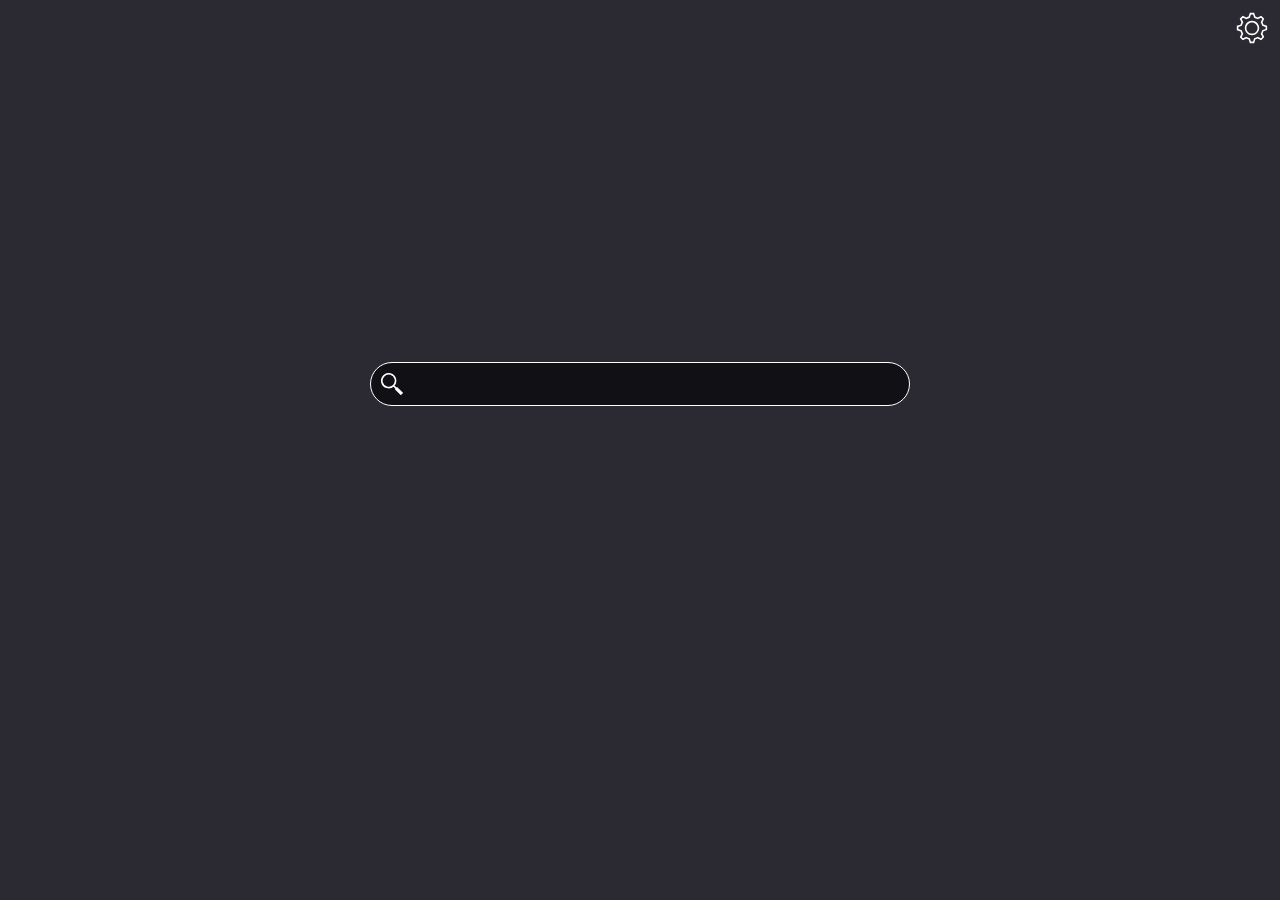
<file: index.html>
<!DOCTYPE html>
<html>
<head>
  <meta charset='utf-8'>
  <meta http-equiv='X-UA-Compatible' content='IE=edge'>
  <title>New Tab</title>
  <meta name='viewport' content='width=device-width, initial-scale=1'>
  <link id="favicon" rel="icon">
  <link rel='stylesheet' type='text/css' media='screen' href='res/css/main.css'>
</head>
<div id="fade"></div>
<body>
  <div id="weather-widget" style="display: none;">
    <div class="weather_divs"><img id="weather-icon"></div>
    <div id="weather_words" class="weather_divs">
      <div id="temp"></div>
      <div id="weather_desc"></div>
    </div>
  </div>
  <img id="settings-icon" src="res/img/icons/gear.svg">
  <div id="center">
    <div id="clock"></div>
    <div id="date"></div>
    <div id="search_bar">
      <div class="search_icon_bg" id="search_button">
        <img id="search_icon" class="search_icons" src="res/img/icons/search.svg">
      </div>
      <input type="text" id="search_query" size="20" autocomplete="off">
      <div class="search_icon_bg" id="x_button" style="display: none;">
        <img id="x_icon" class="search_icons" src="res/img/icons/x.svg">
      </div>
    </div>
    <div id="links">
    </div>
  </div>
</body>
<script type="application/javascript" src='res/js/main.js'></script>
</html>
</file>
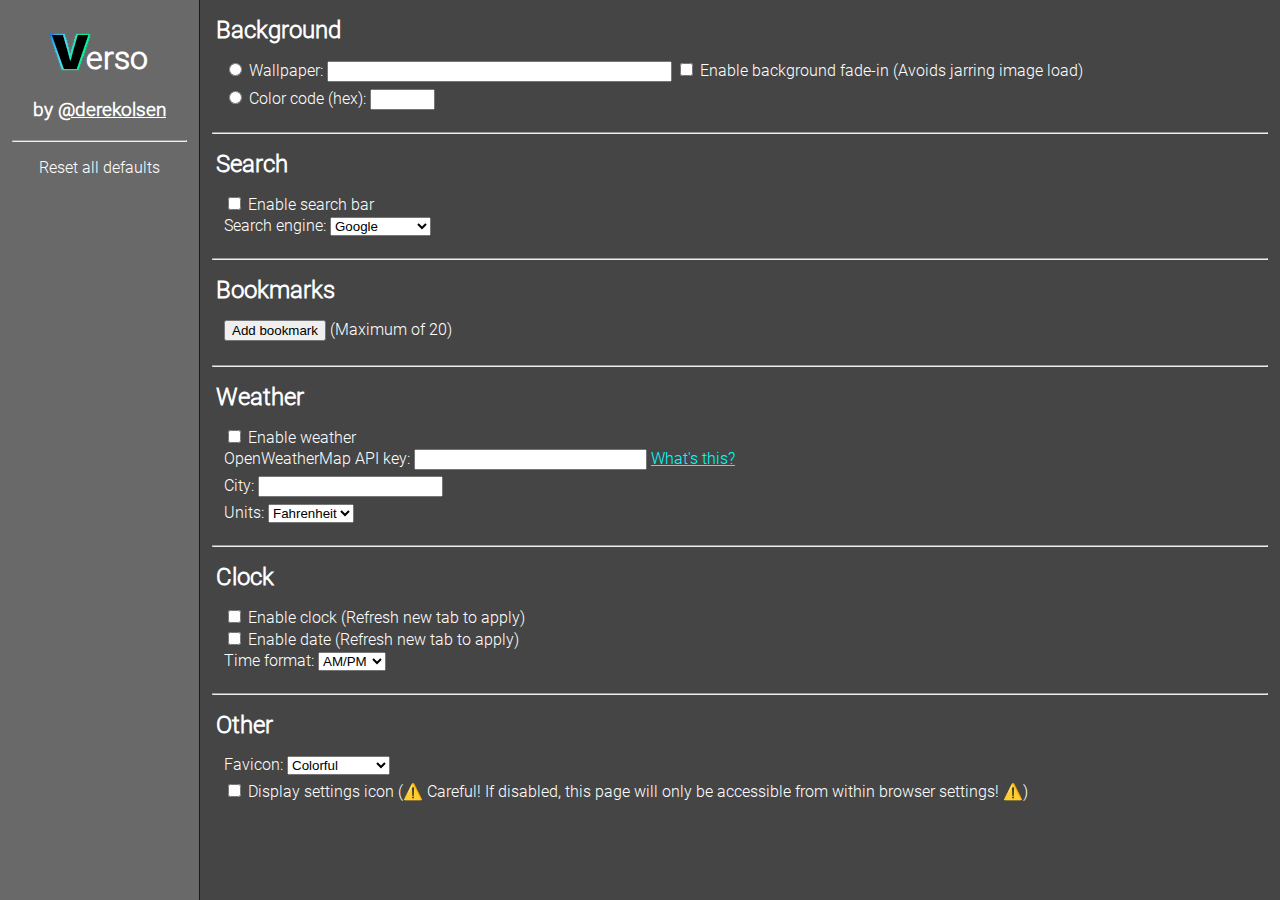
<file: options.html>
<!DOCTYPE html>
<html>

<head>
  <meta charset='utf-8'>
  <meta http-equiv='X-UA-Compatible' content='IE=edge'>
  <title>Verso Options</title>
  <meta name='viewport' content='width=device-width, initial-scale=1'>
  <link rel="icon" href="res/img/icons/favicon.ico">
  <link rel='stylesheet' type='text/css' media='screen' href='res/css/options.css'>
</head>

<body>
  <div id="column">
    <h1><img src="res/img/icons/icon.png">erso</h1>
    <h3>by <a href="https://github.com/derekolsen" target="_blank">@derekolsen</a></h3>
    <hr>
    <button id="reset">Reset all defaults</button>
  </div>
  <main>
    <h2 id="background">Background</h2>
    <div class="settings">
      <input type="radio" id="radio_wallpaper" name="background" autocomplete="off">
      <label for="radio_wallpaper">Wallpaper:</label>
      <input type="text" class="setting" id="text_wallpaper" size="40" autocomplete="off">
      <input type="checkbox" class="setting" id="enable_fade" autocomplete="off">
      <label for="enable_fade">Enable background fade-in (Avoids jarring image load)</label>
      <br>
      <input type="radio" id="radio_hexcolor" name="background" autocomplete="off">
      <label for="radio_hexcolor">Color code (hex):</label>
      <input type="text" class="setting" id="text_hexcolor" size="5" autocomplete="off" maxlength="6">
    </div>
    <hr>

    <h2 id="search">Search</h2>
    <div class="settings">
      <input type="checkbox" class="setting" id="enable_search" autocomplete="off">
      <label for="enable_search">Enable search bar</label>
      <br>
      <label for="search_engine">Search engine:</label>
      <select class="setting" id="search_engine" autocomplete="off">
        <option value="Google">Google</option>
        <option value="DuckDuckGo">DuckDuckGo</option>
        <option value="Bing">Bing</option>
        <option value="Startpage">Startpage</option>
      </select>
    </div>
    <hr>

    <h2 id="bookmarks">Bookmarks</h2>
    <div class="settings">
      <button id="add_bookmark">Add bookmark</button><label> (Maximum of 20)</label>
      <div id="bookmarks_ctnr"></div>
    </div>
    <hr>

    <h2 id="weather">Weather</h2>
    <div class="settings">
      <input type="checkbox" class="setting" id="enable_weather" autocomplete="off">
      <label for="enable_weather">Enable weather</label>
      <br>
      <label for="api_key">OpenWeatherMap API key:</label>
      <input type="text" class="setting" id="api_key" size="26" autocomplete="off">
      <a id="api_help" href="https://openweathermap.org/api" target="_blank">What's this?</a>
      <br>
      <label for="city">City:</label>
      <input type="text" class="setting" id="city" size="20" autocomplete="off">
      <br>
      <label for="units">Units:</label>
      <select class="setting" id="units" autocomplete="off">
        <option value="imperial">Fahrenheit</option>
        <option value="metric">Celcius</option>
      </select>
    </div>
    <hr>

    <h2 id="clock">Clock</h2>
    <div class="settings">
      <input type="checkbox" class="setting" id="enable_clock" autocomplete="off">
      <label for="enable_clock">Enable clock (Refresh new tab to apply)</label>
      <br>
      <input type="checkbox" class="setting" id="enable_date" autocomplete="off">
      <label for="enable_date">Enable date (Refresh new tab to apply)</label>
      <br>
      <label for="clock_12">Time format:</label>
      <select class="setting" id="clock_12" autocomplete="off">
        <option value="ampm">AM/PM</option>
        <option value="24">24 hour</option>
      </select>
    </div>
    <hr>

    <h2 id="other">Other</h2>
    <div class="settings">
      <label for="favicon_color">Favicon:</label>
      <select class="setting" id="favicon_color" autocomplete="off">
        <option value="color">Colorful</option>
        <option value="bw">Black & white</option>
        <option value="none">None</option>
      </select>
      <br>
      <input type="checkbox" class="setting" id="enable_settings" autocomplete="off">
      <label for="enable_settings">Display settings icon (⚠️ Careful! If disabled, this page will only be accessible from within browser settings! ⚠️)</label>
    </div>
  </main>
</body>
<script src='res/js/options.js'></script>
</html>
</file>
<file: res/css/main.css>
@font-face {
    font-family: 'Roboto';
    src: url('../font/Roboto-Light.ttf') format('truetype');
}

div#fade {
    background: #2b2a33;
    height: 100%;
    width: 100%;
    transition: opacity 1s;
}

div#fade.invisible {
    opacity: 0;
}

html {
    font-family: 'Roboto', 'Arial', sans-serif;
    background-repeat: no-repeat;
    background-attachment: fixed;
    background-size: cover;
    overflow: hidden;
}

body {
    position: absolute;
    margin: 0;
    height: 100%;
    width: 100%;
}

div#weather-widget {
    position: absolute;
    color: white;
    padding: 1em;
    top: .5em;
    left: .5em;
}

div.weather_divs {
    float: left;
}

div#weather_words {
    display: flex;
    flex-direction: column;
    height: 100px;
    align-items: center;
    margin-left: 24px;
    margin-top: 10px;
}

div#temp {
    font-size: 48px;
}

div#weather_desc {
    font-size: 24px;
}

img#weather-icon {
    height: 100px;
}

img#settings-icon {
    position: absolute;
    width: 2.5em;
    top: .5em;
    right: .5em;
    z-index: 2;
    border-radius: 1.25em;
}

img#settings-icon:hover {
    background-color: rgba(187, 187, 187, 0.5);
}

div#center {
    position: absolute;
    left: 50%;
    top: 30%;
    -webkit-transform: translate(-50%);
    transform: translate(-50%);
    text-align: center;
    width: 600px;
    display: flex;
    flex-direction: column;
    flex-wrap: wrap;
    align-items: center;
}

div#clock {
    color: white;
    font-size: 64px;
    text-shadow: 1px 1px 5px #000000;
    height: 76px;
}

div#date {
    color: white;
    text-shadow: 1px 1px 5px #000000;
    font-size: 24px;
    margin-bottom: 16px;
}

div#search_bar {
    display: flex;
    box-sizing: border-box;
    height: 44px;
    width: 540px;
    border-radius: 23px;
    border: 1px solid white;
    background-color: rgba(0, 0, 0, 0.6);
}

.search_icons {
    position: relative;
    display: block;
    height: 42px;
    box-sizing: border-box;
    padding: 10px;
}

.search_icon_bg {
    display: block;
    position: relative;
    height: 42px;
    width: 42px;
    border-radius: 21px;
}

.search_icon_bg:hover {
    background-color: rgba(120,120,120,.5);
}

input#search_query {
    position: relative;
    color: white;
    width: 440px;
    padding: 8px;
    background-color: rgba(0, 0, 0, 0);
    border: none;
    font-size: 16px;
}

input#search_query:focus {
    outline: 0;
}

div#links {
    box-sizing: border-box;
    margin-top: 12px;
    max-width: 600px;
    display: flex;
    flex-direction: row;
    flex-wrap: wrap;
    justify-content: center;
}

div#links.disabled {
    display: none;
}

div#links a {
    width: fit-content;
    box-sizing: border-box;
    background-color: rgba(82, 82, 82, 0.692);
    padding: 6px;
    padding-left: 16px;
    padding-right: 16px;
    color: lightgray;
    font-size: 16px;
    text-decoration: none;
    margin: 4px;
    border-radius: 16px;
    text-shadow: 1px 1px 2px #1b1a1a;
}

div#links a:hover {
    background-color: rgba(156, 156, 156, 0.5);
}

div.link_name {
    display: inline-block;
}

img.link_favicon {
    position: relative;
    top: 2px;
    left: -6px;
}
</file>
<file: res/css/options.css>
@font-face {
    font-family: 'Roboto';
    src: url('../font/Roboto-Light.ttf') format('truetype');
}

html {
    font-family: 'Roboto', 'Arial', sans-serif;
    color: white;
}

body {
    background: #454545;
    margin: 0;
}

div#column {
    box-sizing: border-box;
    border-right: 1px solid #1b1b1b;
    position: fixed;
    background: #696969;
    width: 200px;
    height: 100%;
}


div#column > h3 {
    text-align: center;
}

button#reset {
    font-family: 'Roboto', 'Arial', sans-serif;
    display: flex;
    flex-direction: column;
    padding: 8px;
    text-align: center;
    margin-bottom: 8px;
    color: white;
    background: none;
    border: none;
    width: 100%;
    font-size: 16px;
}

button#reset:hover {
    background: #ff3232;
}

h3 > a {
    color: white;
}

hr {
    margin-left: 12px;
    margin-right: 12px;
}

h1 {
    text-align: center;
    margin-right: 14px;
}

h1 > img {
    position: relative;
    top: 7px;
    left: 8px;
}

main > h2 {
    margin-left: 16px;
    margin-top: 16px;
    margin-bottom: 16px;
}

main {
    position: absolute;
    left: 200px;
    width: calc(100% - 200px);
}

main > div.settings {
    margin-left: 24px;
    margin-bottom: 16px;
}

main > div.settings > a {
    color: aqua;
}

.setting {
    margin-bottom: 6px;
}

#bookmarks_ctnr {
    display: flex;
    flex-direction: column;
    padding: 4px;
    width: fit-content;
}

.bookmark {
    display: flex;
    flex-direction: row;
    margin: 4px;
    padding: 4px;
    background: #696969;
    border: 1px solid #383838;
}

.bookmark label {
    padding-top: 3px;
}

.bookmark input {
    margin-left: 6px;
    margin-right: 6px;
}

.bm_up {
    background: white;
    margin-right: 4px;
    border-radius: 12px;
    border: none;
    width: 24px;
    height: 24px;
}

.bm_up:hover {
    background: rgb(168, 168, 168);
}

.bm_down:hover {
    background: rgb(168, 168, 168);
}

.bm_down {
    background: white;
    margin-right: 4px;
    border-radius: 12px;
    border: none;
    width: 24px;
    height: 24px;
}

.bm_del {
    border-radius: 12px;
    background: #ff3232;
    color: white;
    border: none;
    width: 24px;
    height: 24px;
}

.bm_del:hover {
    background: #b32020;
}
</file>
